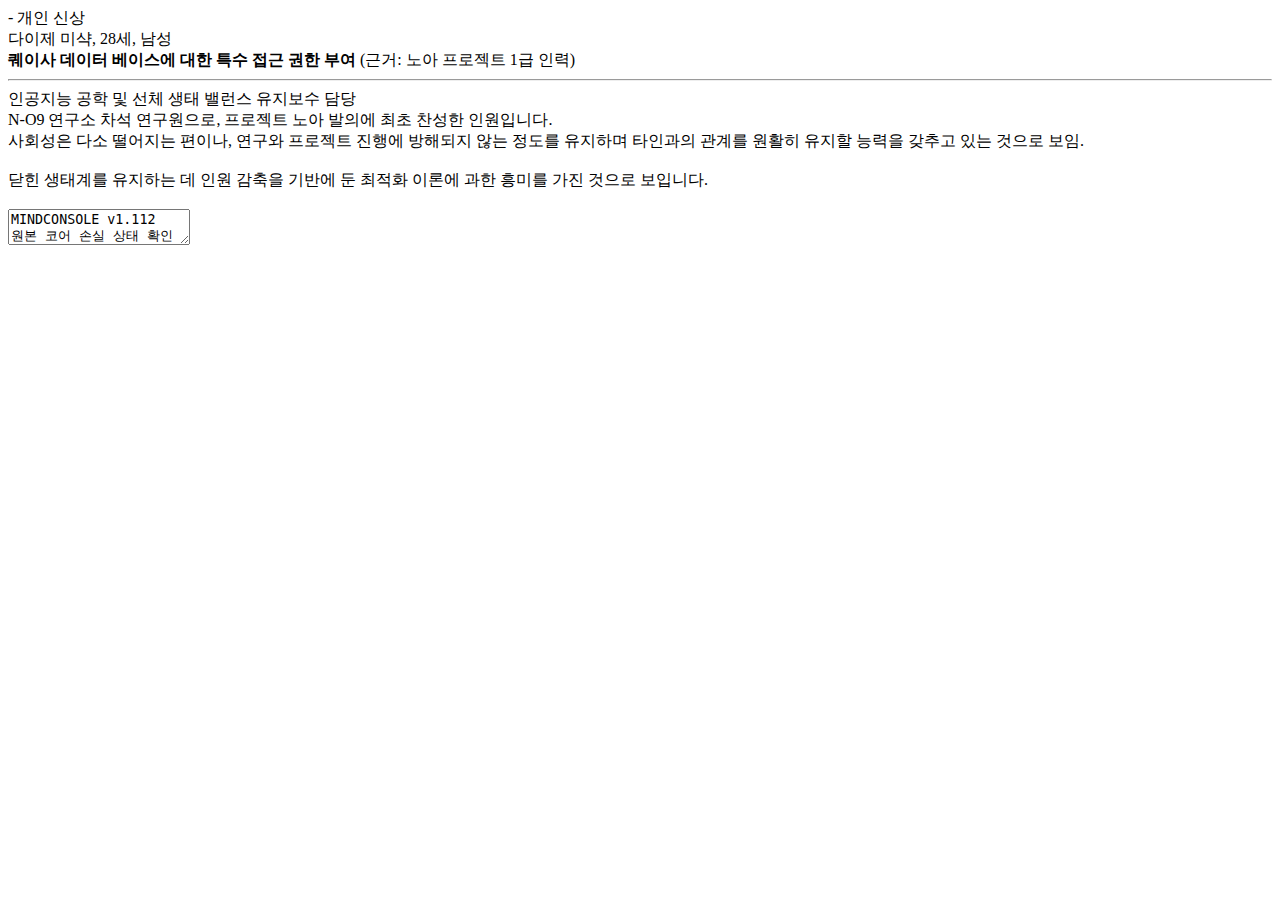
<file: quasar/db/user/noah/core/users/diget.html>
<!DOCTYPE html>
<html lang="ko-KR">

<head>
    <title>다이제 미샥</title>
    <link rel="icon" href="../../../../../../icon.png">
    <link rel="stylesheet" type="text/css" href="../../../../../../default.css">
</head>

<body>
    <div>
        <!-- 해당 문서에는 프로젝트 노아에 대한 핵심 정보만 기술해 주십시오. -->
        <div>- 개인 신상</div>
        <div>다이제 미샥, 28세, 남성</div>
        <b>퀘이사 데이터 베이스에 대한 특수 접근 권한 부여</b> (근거: 노아 프로젝트 1급 인력)
        <hr>
        <div>인공지능 공학 및 선체 생태 밸런스 유지보수 담당</div>
        <div>N-O9 연구소 차석 연구원으로, 프로젝트 노아 발의에 최초 찬성한 인원입니다.</div>
        <div>사회성은 다소 떨어지는 편이나, 연구와 프로젝트 진행에 방해되지 않는 정도를 유지하며 타인과의 관계를 원활히 유지할 능력을 갖추고 있는 것으로 보임.</div>
        <br>
        <div>닫힌 생태계를 유지하는 데 인원 감축을 기반에 둔 최적화 이론에 과한 흥미를 가진 것으로 보입니다.</div>
        <br>
        <textarea id="mindconsole">
MINDCONSOLE v1.112
원본 코어 손실 상태 확인
모든 응답, 입출력 시스템을 정지합니다.</textarea>
    </div>
    <script>
        var s = document.getElementById('mindconsole');
        const projectMinD = {};
        setInterval(() => {
            var log = "";
            if (!(projectMinD?.core?.lessingCtrl?.projU?.isActivating))
            s.value += "\n원본 코어 손실";
        }, 5000);
    </script>
</body>

</html>
</file>
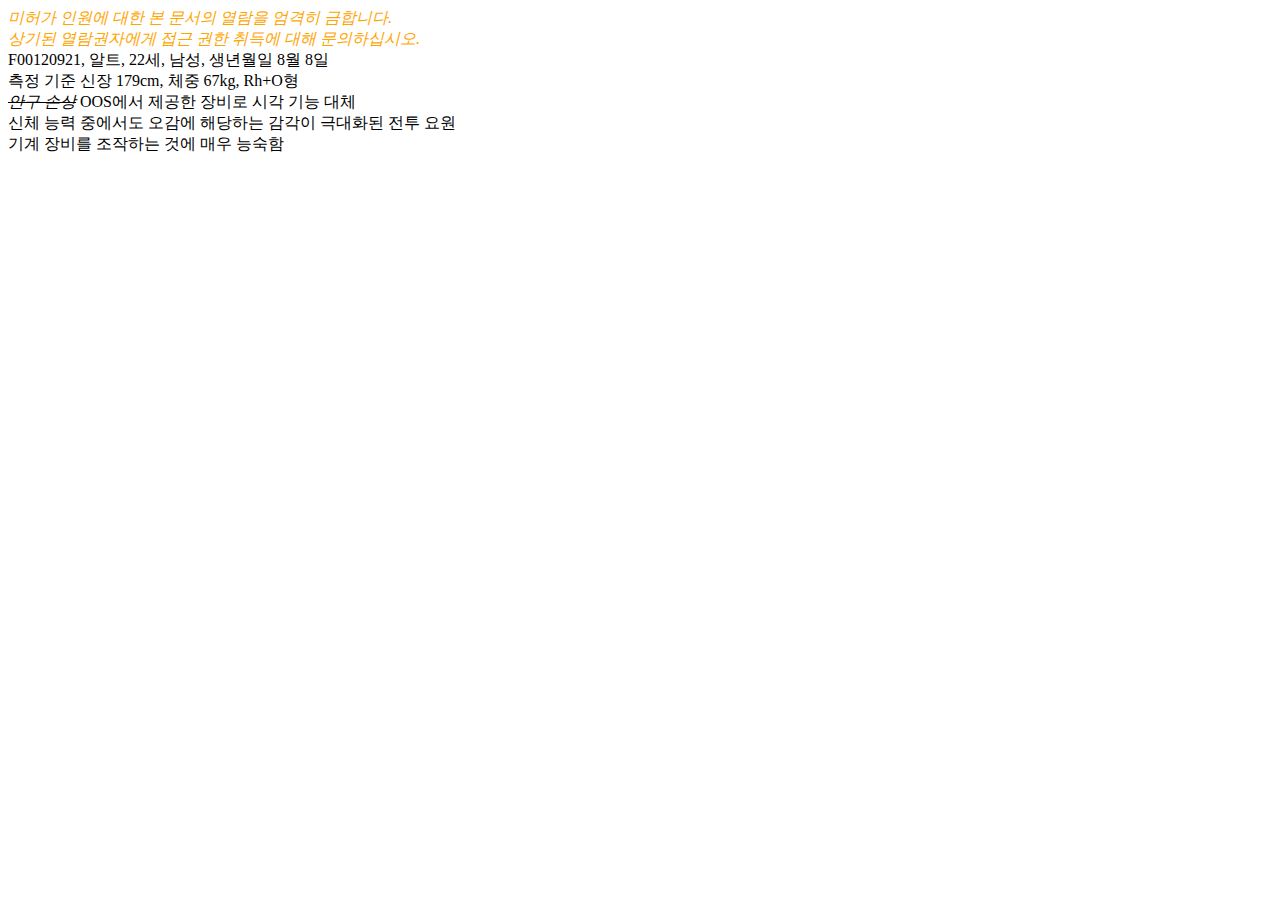
<file: alphaplus/bigomega/litomega/gamma/db_backup/insight/personal_infos/alt.html>
<!DOCTYPE html>
<html lang="ko-KR">

<head>
    <title>알트</title>
    <link rel="icon" href="../../../../../../../icon.png">
    <link rel="stylesheet" type="text/css" href="../../../../../../../default.css">
</head>

<body>
    <!-- <span class="security-breach-low-level built-by-leak-tracking">미허가 인원의 무단 복사가 의심되는 문서입니다. 문서의 현재 상태를 훼손하지 말고 책임자에게 즉시 보고하십시오.</span> -->
    <!-- <h4 id="admin-credit">
        <div>책임자 : OOC - 통찰</div>
        <div>열람에 앞서</div>
        <div>
            책임자 외에 본 문서에 대한 단순 확인, 수정, 삭제를 할 수 없다.
            책임자 외에 본 문서에 접근할 수 없으며, 임의로 본 문서를 위조, 복사할 수 없다.
        </div>
    </h4> -->
    <div class="warning-level">미허가 인원에 대한 본 문서의 열람을 엄격히 금합니다.<br>상기된 열람권자에게 접근 권한 취득에 대해 문의하십시오.</div>
    <div id="document-indata">
        <div>F00120921, 알트, 22세, 남성, 생년월일 8월 8일</div>
        <div>측정 기준 신장 179cm, 체중 67kg, Rh+O형</div>
        <div><span style="font-style: italic; text-decoration: line-through;">안구 손상</span> OOS에서 제공한 장비로 시각 기능 대체</div>
        <div>신체 능력 중에서도 오감에 해당하는 감각이 극대화된 전투 요원</div>
        <div>기계 장비를 조작하는 것에 매우 능숙함</div>
    </div>
    <script>
    </script>
</body>

</html>
</file>
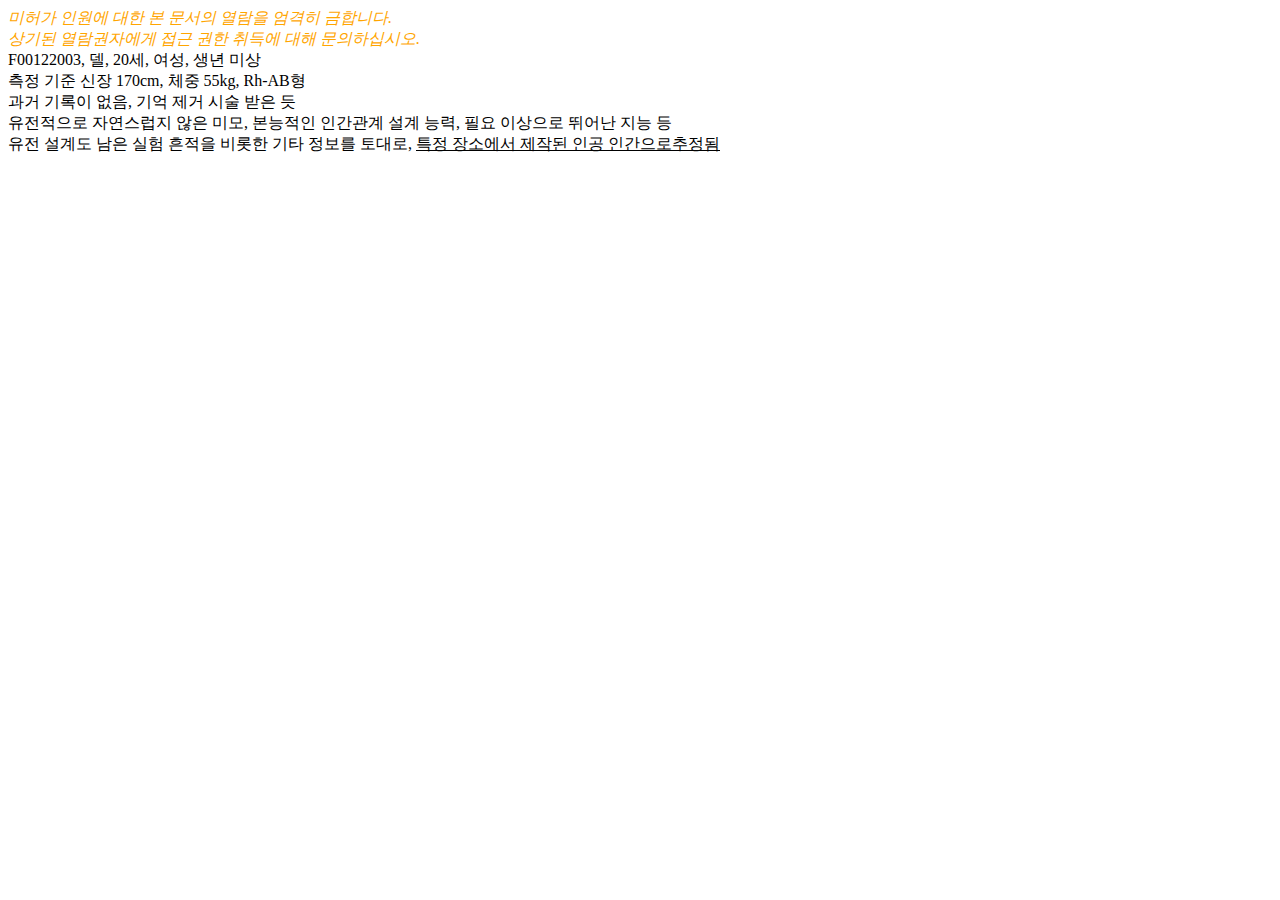
<file: alphaplus/bigomega/litomega/gamma/db_backup/insight/personal_infos/del.html>
<!DOCTYPE html>
<html lang="ko-KR">

<head>
    <title>델</title>
    <link rel="icon" href="../../../../../../../icon.png">
    <link rel="stylesheet" type="text/css" href="../../../../../../../default.css">
</head>

<body>
    <!-- <span class="security-breach-high-level built-by-leak-tracking">무단 복사 문서입니다. 문서의 현재 상태를 훼손하지 말고 빅 L 혹은 빅 M 부서에 즉시 보고하십시오.</span> -->
    <!-- <h4 id="admin-credit">
        <div>책임자 : OOC - 통찰</div>
        <div>열람에 앞서</div>
        <div>
            책임자 외에 본 문서에 대한 단순 확인, 수정, 삭제를 할 수 없다.
            책임자 외에 본 문서에 접근할 수 없으며, 임의로 본 문서를 위조, 복사할 수 없다.
        </div>
    </h4> -->
    <div class="warning-level">미허가 인원에 대한 본 문서의 열람을 엄격히 금합니다.<br>상기된 열람권자에게 접근 권한 취득에 대해 문의하십시오.</div>
    <div id="document-indata">
        <div>F00122003, 델, 20세, 여성, 생년 미상</div>
        <div>측정 기준 신장 170cm, 체중 55kg, Rh-AB형</div>
        <div>과거 기록이 없음, 기억 제거 시술 받은 듯</div>
        <div>유전적으로 자연스럽지 않은 미모, 본능적인 인간관계 설계 능력, 필요 이상으로 뛰어난 지능 등</div>
        <div>유전 설계도 남은 실험 흔적을 비롯한 기타 정보를 토대로, <span style="text-decoration: underline;">특정 장소에서 제작된 인공 인간으로추정됨</span></div>
        
    </div>
    <script>
    </script>
</body>

</html>
</file>
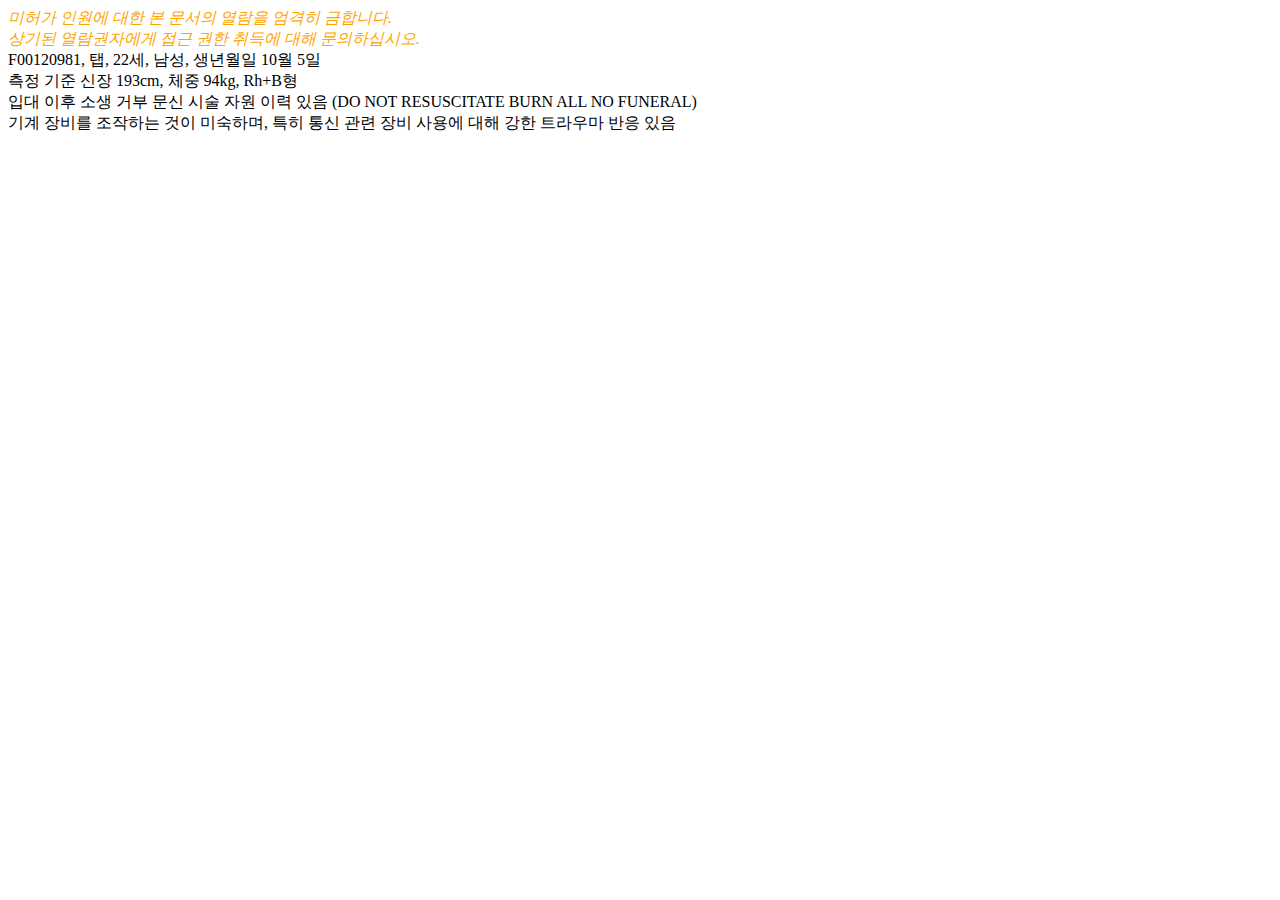
<file: alphaplus/bigomega/litomega/gamma/db_backup/insight/personal_infos/tab.html>
<!DOCTYPE html>
<html lang="ko-KR">

<head>
    <title>탭</title>
    <link rel="icon" href="../../../../../../../icon.png">
    <link rel="stylesheet" type="text/css" href="../../../../../../../default.css">
</head>

<body>
    <!-- <span class="security-breach-low-level built-by-leak-tracking">미허가 인원의 무단 복사가 의심되는 문서입니다. 문서의 현재 상태를 훼손하지 말고 책임자에게 즉시 보고하십시오.</span> -->
    <!-- <h4 id="admin-credit">
        <div>책임자 : OOC - 통찰</div>
        <div>열람에 앞서</div>
        <div>
            책임자 외에 본 문서에 대한 단순 확인, 수정, 삭제를 할 수 없다.
            책임자 외에 본 문서에 접근할 수 없으며, 임의로 본 문서를 위조, 복사할 수 없다.
        </div>
    </h4> -->
    <div class="warning-level">미허가 인원에 대한 본 문서의 열람을 엄격히 금합니다.<br>상기된 열람권자에게 접근 권한 취득에 대해 문의하십시오.</div>
    <div id="document-indata">
        <div>F00120981, 탭, 22세, 남성, 생년월일 10월 5일</div>
        <div>측정 기준 신장 193cm, 체중 94kg, Rh+B형</div>
        <div>입대 이후 소생 거부 문신 시술 자원 이력 있음 (DO NOT RESUSCITATE BURN ALL NO FUNERAL)</div>
        <div>기계 장비를 조작하는 것이 미숙하며, 특히 통신 관련 장비 사용에 대해 강한 트라우마 반응 있음</div>
    </div>
    <script>
    </script>
</body>

</html>
</file>
<file: default.css>
.warning-level {
    font-style: italic;
    color: orange;
}

.error-level {
    font-style: italic;
    color: red;
}

.security-breach-low-level {
    font-weight: bolder;
    font-size: larger;

    background: red;
    color: black;
}

.security-breach-high-level {
    font-weight: bolder;
    font-size: larger;

    background: black;
    color: white;
}
</file>
